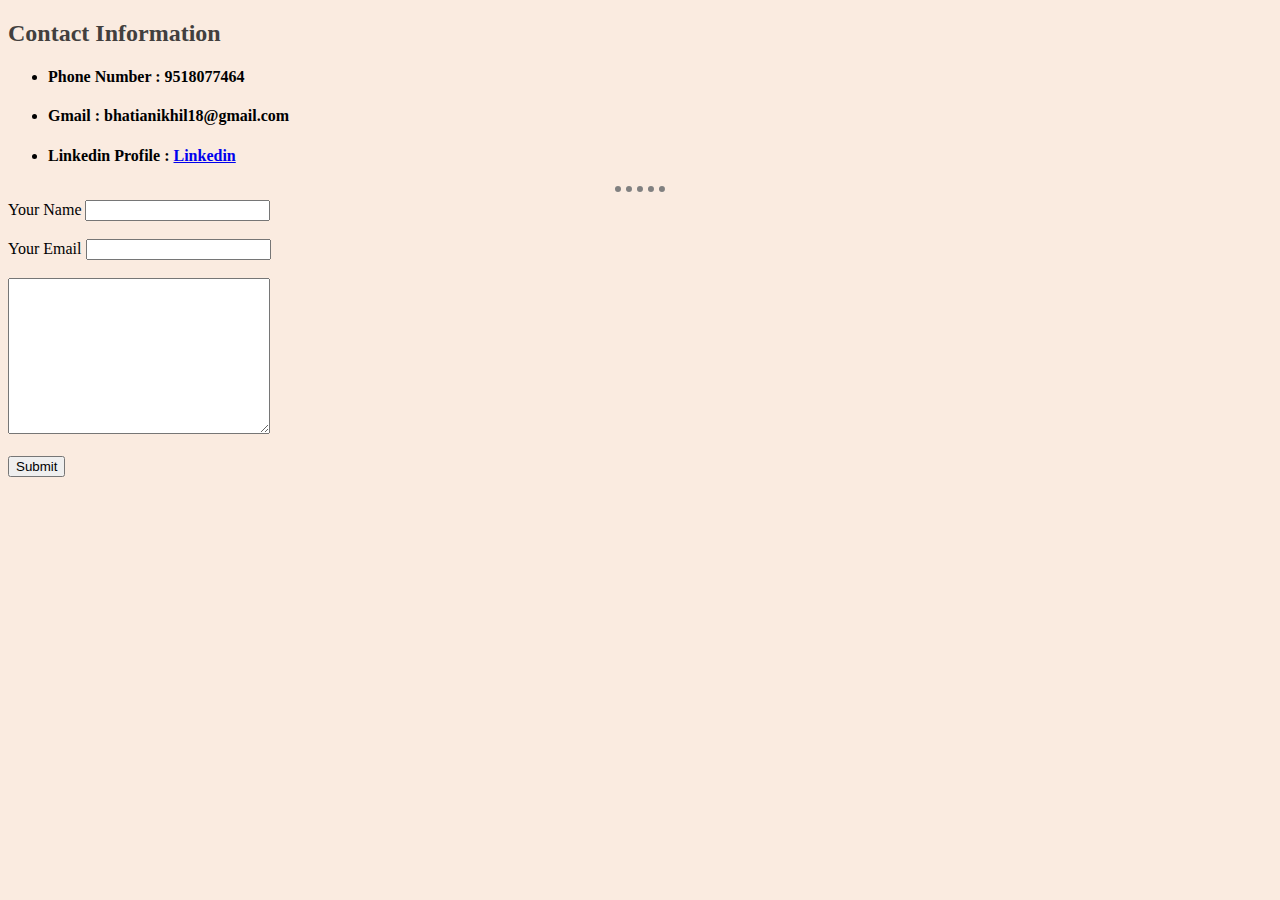
<file: contacts.html>
<!DOCTYPE html>
<html lang="en">
  <head>
    <meta charset="UTF-8" />
    <meta http-equiv="X-UA-Compatible" content="IE=edge" />
    <meta name="viewport" content="width=device-width, initial-scale=1.0" />
    <title>Document</title>
    <link rel="stylesheet" href="beauty.css" />
  </head>
  <body>
    <h2>Contact Information</h2>
    <ul>
      <li><h4>Phone Number : 9518077464</h4></li>
      <li><h4>Gmail : bhatianikhil18@gmail.com</h4></li>
      <li>
        <h4>
          Linkedin Profile :
          <a href="https://www.linkedin.com/in/nikhil-bhatia-b0ab001b5/"
            >Linkedin</a
          >
        </h4>
      </li>
    </ul>
    <hr />
    <form
      action="mailto:bhatianikhil18@gmail.com"
      method="post"
      enctype="text/plain"
    >
      <label>Your Name </label>
      <input typt="text" name="yourName" />
      <br />
      <br />
      <label>Your Email</label>
      <input type="email" name="yourEmail" />
      <br />
      <br />
      <textarea name="yourMessage" id="" cols="30" rows="10"></textarea>
      <br />
      <br />
      <input type="submit" />
    </form>
  </body>
</html>
</file>
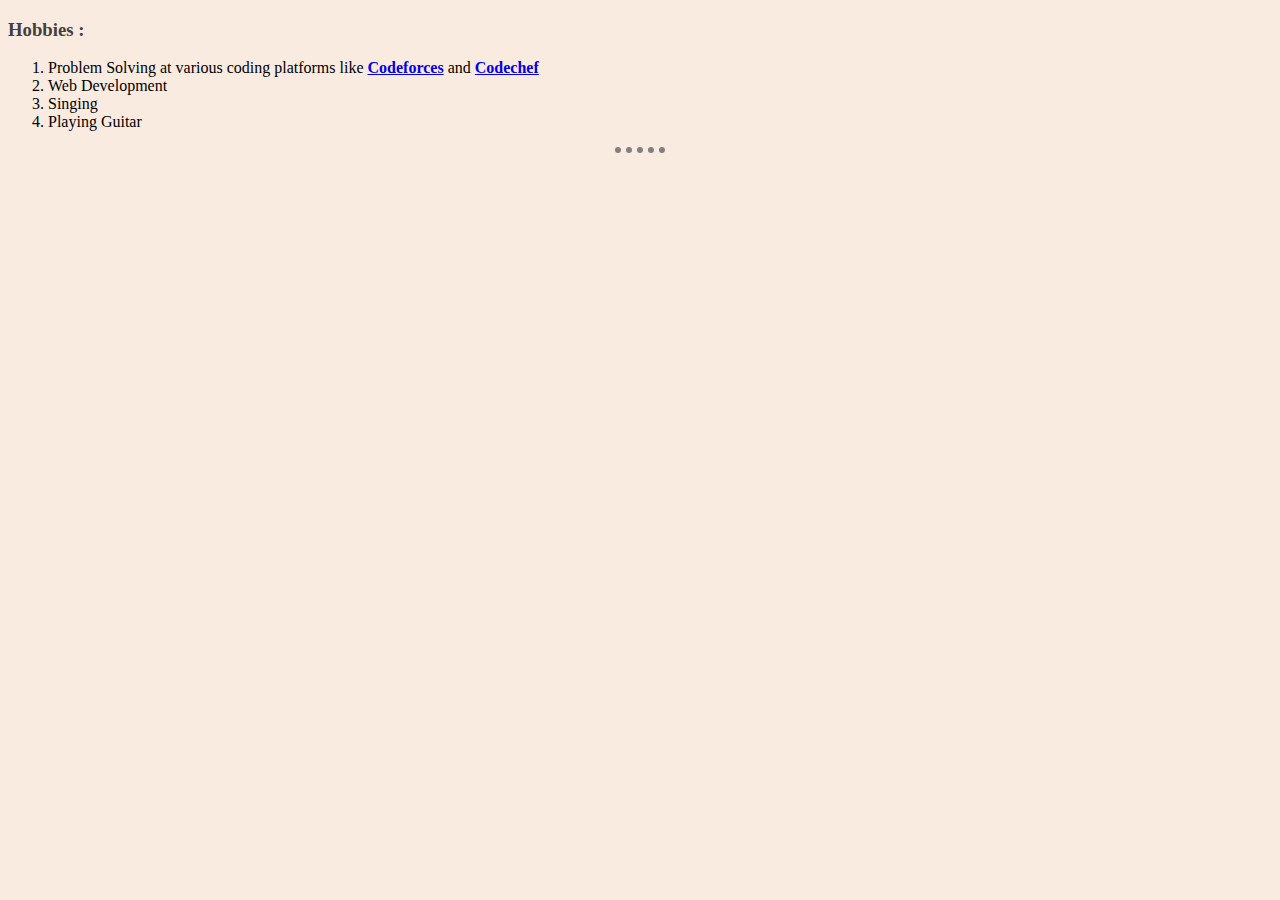
<file: hobbies.html>
<!DOCTYPE html>
<html lang="en">
  <head>
    <meta charset="UTF-8" />
    <meta http-equiv="X-UA-Compatible" content="IE=edge" />
    <meta name="viewport" content="width=device-width, initial-scale=1.0" />
    <title>My Hobbies</title>
    <link rel="stylesheet" href="beauty.css" />
  </head>
  <body>
    <h3>Hobbies :</h3>
    <ol>
      <li>
        Problem Solving at various coding platforms like
        <strong
          ><a href="https://codeforces.com/profile/wtf_nikhil"
            >Codeforces</a
          ></strong
        >
        and
        <strong
          ><a href="https://www.codechef.com/users/wtf_nikhil"
            >Codechef</a
          ></strong
        >
      </li>
      <li>Web Development</li>
      <li>Singing</li>
      <li>Playing Guitar</li>
    </ol>
    <hr />
  </body>
</html>
</file>
<file: beauty.css>
body {
  background-color: #faebe0;
}
.image {
  width: 200px;
  height: 200px;
}
h3 {
  color: #423f3e;
}
h2 {
  color: #423f3e;
}
h1 {
  color: #423f3e;
}
hr {
  border-color: grey;
  border-style: none;
  border-width: 6px;
  border-top-style: dotted;
  width: 4%;
}
</file>
